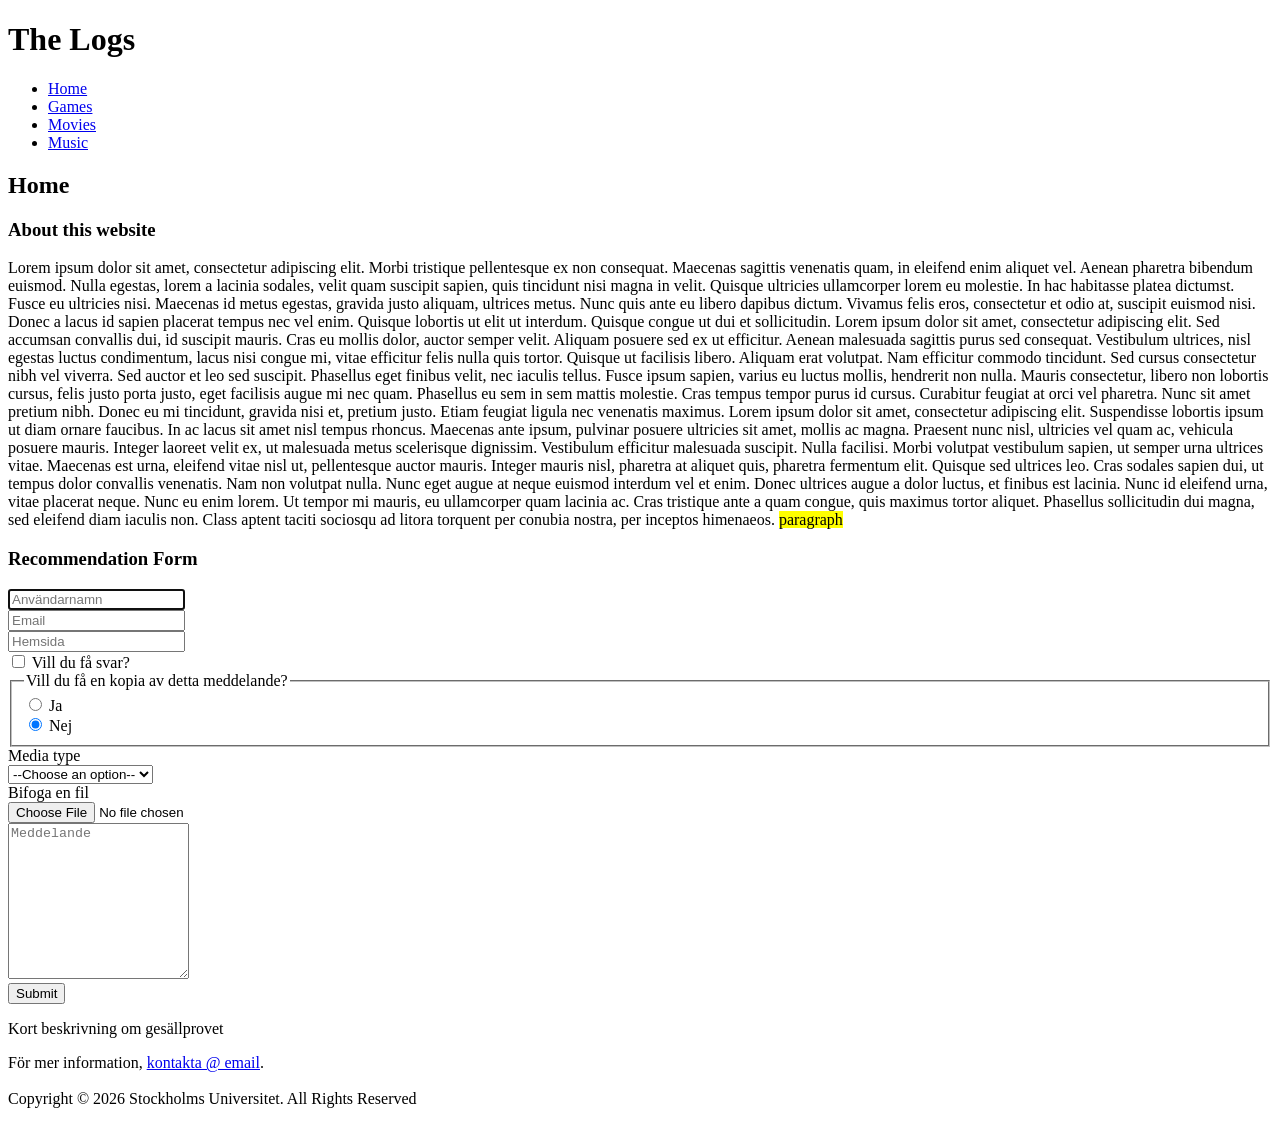
<file: index.html>
<!DOCTYPE html>
<html lang="en">

<head>
    <title>Index</title>
    <meta charset="UTF-8">
    <meta name="robots" content="all">
    <meta http-equiv="Refresh" content="0; url=html/home.html"> 
</head>

<body></body>

</html>
</file>
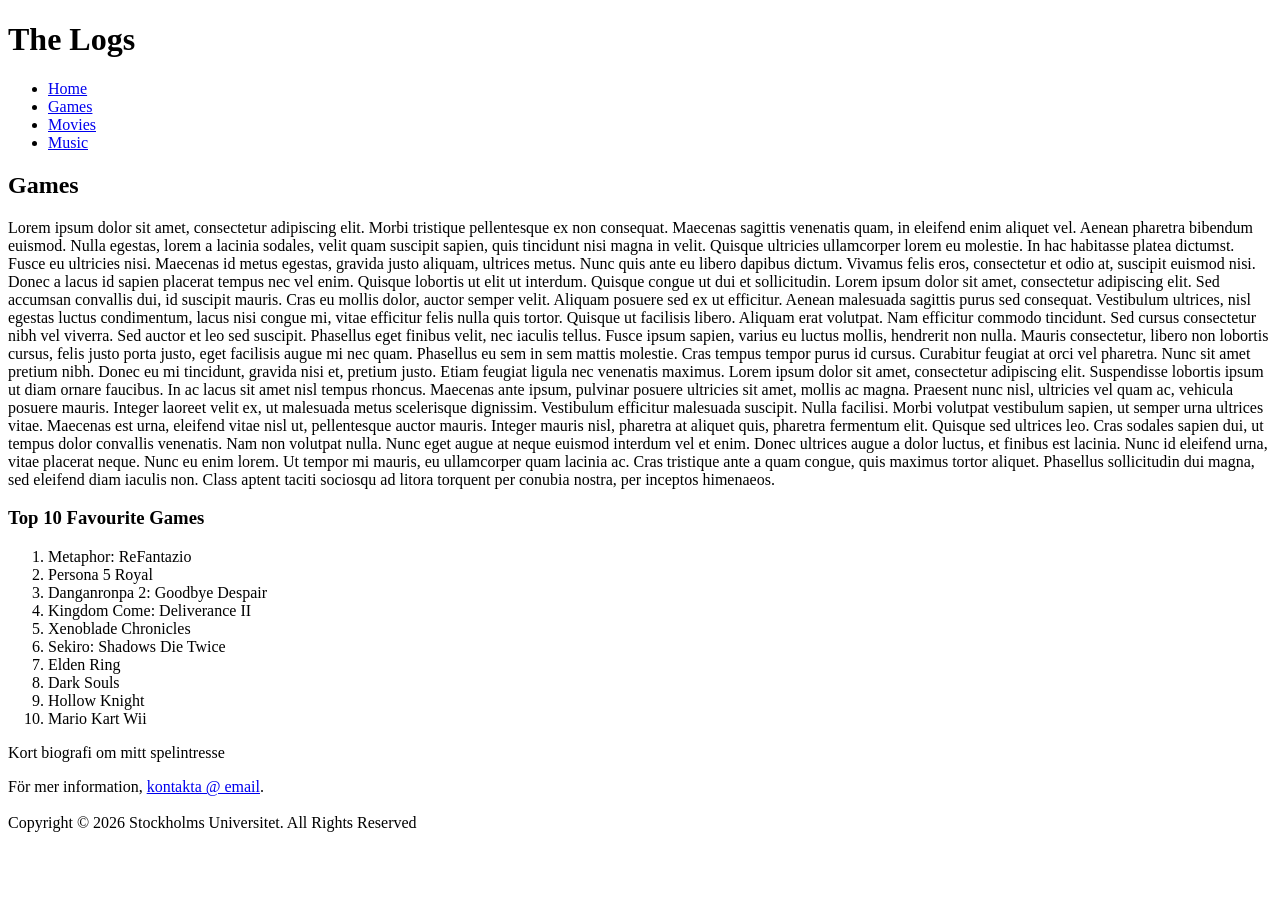
<file: html/games.html>
<!DOCTYPE html>
<html lang="en">

    <head>
        <title>The Logs - Games list</title>
        <meta charset="UTF-8">
        <meta name="author" content="Mattias Liska">
        <meta name="application-name" content="Om mig"> 
        <meta name="description" content="Games list page">
        <meta name="generator" content="Visual Studio Code">
        <meta name="viewport" content="width=device-width, initial-scale=1.0">
        <meta name="keywords" content="history">
        <!--<link href="../css/style.css?rnd=12345" rel="stylesheet" type="text/css">-->
        <link href="https://fonts.googleapis.com/css2?family=Arvo&display=swap" rel="stylesheet">
    </head>

    <body>
        <div class="content">
            <header class="header">
                <h1>The Logs</h1>
            </header>

            <nav class="navigation">
                <ul>
                    <li><a href="home.html">Home</a></li>
                    <li><a href="games.html">Games</a></li>
                    <li><a href="movies.html">Movies</a></li>
                    <li><a href="music.html">Music</a></li>
                </ul>
            </nav>

            <main class="main-content">
                <h2>
                    Games
                </h2>
                

                <p>
                    Lorem ipsum dolor sit amet, consectetur adipiscing elit. Morbi tristique pellentesque ex non consequat. Maecenas sagittis venenatis quam, in eleifend enim aliquet vel. Aenean pharetra bibendum euismod. Nulla egestas, lorem a lacinia sodales, velit quam suscipit sapien, quis tincidunt nisi magna in velit. Quisque ultricies ullamcorper lorem eu molestie. In hac habitasse platea dictumst. Fusce eu ultricies nisi. Maecenas id metus egestas, gravida justo aliquam, ultrices metus. Nunc quis ante eu libero dapibus dictum.

Vivamus felis eros, consectetur et odio at, suscipit euismod nisi. Donec a lacus id sapien placerat tempus nec vel enim. Quisque lobortis ut elit ut interdum. Quisque congue ut dui et sollicitudin. Lorem ipsum dolor sit amet, consectetur adipiscing elit. Sed accumsan convallis dui, id suscipit mauris. Cras eu mollis dolor, auctor semper velit.

Aliquam posuere sed ex ut efficitur. Aenean malesuada sagittis purus sed consequat. Vestibulum ultrices, nisl egestas luctus condimentum, lacus nisi congue mi, vitae efficitur felis nulla quis tortor. Quisque ut facilisis libero. Aliquam erat volutpat. Nam efficitur commodo tincidunt. Sed cursus consectetur nibh vel viverra. Sed auctor et leo sed suscipit. Phasellus eget finibus velit, nec iaculis tellus. Fusce ipsum sapien, varius eu luctus mollis, hendrerit non nulla. Mauris consectetur, libero non lobortis cursus, felis justo porta justo, eget facilisis augue mi nec quam. Phasellus eu sem in sem mattis molestie. Cras tempus tempor purus id cursus. Curabitur feugiat at orci vel pharetra. Nunc sit amet pretium nibh.

Donec eu mi tincidunt, gravida nisi et, pretium justo. Etiam feugiat ligula nec venenatis maximus. Lorem ipsum dolor sit amet, consectetur adipiscing elit. Suspendisse lobortis ipsum ut diam ornare faucibus. In ac lacus sit amet nisl tempus rhoncus. Maecenas ante ipsum, pulvinar posuere ultricies sit amet, mollis ac magna. Praesent nunc nisl, ultricies vel quam ac, vehicula posuere mauris. Integer laoreet velit ex, ut malesuada metus scelerisque dignissim. Vestibulum efficitur malesuada suscipit. Nulla facilisi. Morbi volutpat vestibulum sapien, ut semper urna ultrices vitae. Maecenas est urna, eleifend vitae nisl ut, pellentesque auctor mauris.

Integer mauris nisl, pharetra at aliquet quis, pharetra fermentum elit. Quisque sed ultrices leo. Cras sodales sapien dui, ut tempus dolor convallis venenatis. Nam non volutpat nulla. Nunc eget augue at neque euismod interdum vel et enim. Donec ultrices augue a dolor luctus, et finibus est lacinia. Nunc id eleifend urna, vitae placerat neque. Nunc eu enim lorem. Ut tempor mi mauris, eu ullamcorper quam lacinia ac. Cras tristique ante a quam congue, quis maximus tortor aliquet. Phasellus sollicitudin dui magna, sed eleifend diam iaculis non. Class aptent taciti sociosqu ad litora torquent per conubia nostra, per inceptos himenaeos.
                </p>

                <h3>Top 10 Favourite Games</h3>
                <ol>
                    <li>Metaphor: ReFantazio</li>
                    <li>Persona 5 Royal</li>
                    <li>Danganronpa 2: Goodbye Despair</li>
                    <li>Kingdom Come: Deliverance II</li>
                    <li>Xenoblade Chronicles</li>
                    <li>Sekiro: Shadows Die Twice</li>
                    <li>Elden Ring</li>
                    <li>Dark Souls</li>
                    <li>Hollow Knight</li>
                    <li>Mario Kart Wii</li>
                </ol>
            </main>

            <aside class="sidebar">
                <p>Kort biografi om mitt spelintresse</p>
            </aside>

            <footer class="footer">
                <p>För mer information, <a href="mailto:mattiasl303@gmail.com">kontakta @ email</a>. <br><br> Copyright &#169; 2026 Stockholms Universitet. All Rights Reserved </p>
            </footer>
        </div>  
    </body>

</html>
</file>
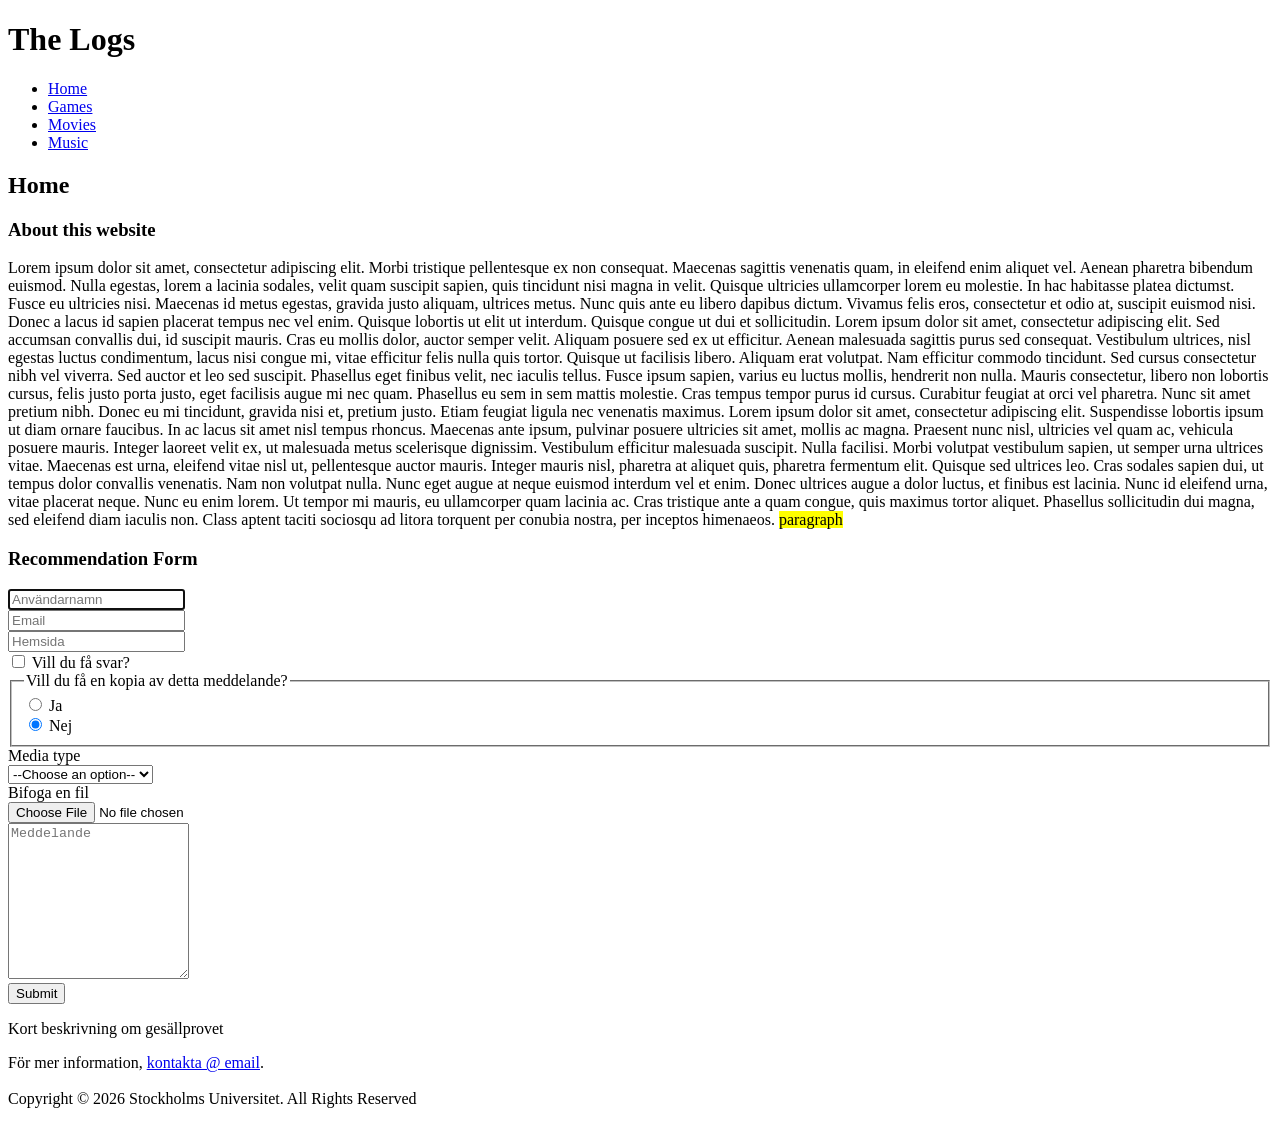
<file: html/home.html>
<!DOCTYPE html>
<html lang="en">

    <head>
        <title>The Logs - Home</title>
        <meta charset="UTF-8">
        <meta name="author" content="X">
        <meta name="application-name" content="The Logs"> 
        <meta name="description" content="Home page">
        <meta name="generator" content="Visual Studio Code">
        <meta name="viewport" content="width=device-width, initial-scale=1.0">
        <meta name="keywords" content="home">
        <!--<link href="../css/style.css?rnd=12345" rel="stylesheet" type="text/css">-->
        <link href="https://fonts.googleapis.com/css2?family=Arvo&display=swap" rel="stylesheet">
        <script type="module" src="../js/app.js"></script>
    </head>

    <body>
        <div class="content">
            <header class="header">
                <h1>The Logs</h1>
            </header>
        
            <nav class="navigation">
                <ul>
                    <li><a href="home.html">Home</a></li>
                    <li><a href="games.html">Games</a></li>
                    <li><a href="movies.html">Movies</a></li>
                    <li><a href="music.html">Music</a></li>
                </ul>
            </nav>
        
            <main class="main-content">
                <h2>Home</h2>
                <h3>About this website</h3>
            
                <section id="text">
                    <p>
                    Lorem ipsum dolor sit amet, consectetur adipiscing elit. Morbi tristique pellentesque ex non consequat. Maecenas sagittis venenatis quam, in eleifend enim aliquet vel. Aenean pharetra bibendum euismod. Nulla egestas, lorem a lacinia sodales, velit quam suscipit sapien, quis tincidunt nisi magna in velit. Quisque ultricies ullamcorper lorem eu molestie. In hac habitasse platea dictumst. Fusce eu ultricies nisi. Maecenas id metus egestas, gravida justo aliquam, ultrices metus. Nunc quis ante eu libero dapibus dictum.

Vivamus felis eros, consectetur et odio at, suscipit euismod nisi. Donec a lacus id sapien placerat tempus nec vel enim. Quisque lobortis ut elit ut interdum. Quisque congue ut dui et sollicitudin. Lorem ipsum dolor sit amet, consectetur adipiscing elit. Sed accumsan convallis dui, id suscipit mauris. Cras eu mollis dolor, auctor semper velit.

Aliquam posuere sed ex ut efficitur. Aenean malesuada sagittis purus sed consequat. Vestibulum ultrices, nisl egestas luctus condimentum, lacus nisi congue mi, vitae efficitur felis nulla quis tortor. Quisque ut facilisis libero. Aliquam erat volutpat. Nam efficitur commodo tincidunt. Sed cursus consectetur nibh vel viverra. Sed auctor et leo sed suscipit. Phasellus eget finibus velit, nec iaculis tellus. Fusce ipsum sapien, varius eu luctus mollis, hendrerit non nulla. Mauris consectetur, libero non lobortis cursus, felis justo porta justo, eget facilisis augue mi nec quam. Phasellus eu sem in sem mattis molestie. Cras tempus tempor purus id cursus. Curabitur feugiat at orci vel pharetra. Nunc sit amet pretium nibh.

Donec eu mi tincidunt, gravida nisi et, pretium justo. Etiam feugiat ligula nec venenatis maximus. Lorem ipsum dolor sit amet, consectetur adipiscing elit. Suspendisse lobortis ipsum ut diam ornare faucibus. In ac lacus sit amet nisl tempus rhoncus. Maecenas ante ipsum, pulvinar posuere ultricies sit amet, mollis ac magna. Praesent nunc nisl, ultricies vel quam ac, vehicula posuere mauris. Integer laoreet velit ex, ut malesuada metus scelerisque dignissim. Vestibulum efficitur malesuada suscipit. Nulla facilisi. Morbi volutpat vestibulum sapien, ut semper urna ultrices vitae. Maecenas est urna, eleifend vitae nisl ut, pellentesque auctor mauris.

Integer mauris nisl, pharetra at aliquet quis, pharetra fermentum elit. Quisque sed ultrices leo. Cras sodales sapien dui, ut tempus dolor convallis venenatis. Nam non volutpat nulla. Nunc eget augue at neque euismod interdum vel et enim. Donec ultrices augue a dolor luctus, et finibus est lacinia. Nunc id eleifend urna, vitae placerat neque. Nunc eu enim lorem. Ut tempor mi mauris, eu ullamcorper quam lacinia ac. Cras tristique ante a quam congue, quis maximus tortor aliquet. Phasellus sollicitudin dui magna, sed eleifend diam iaculis non. Class aptent taciti sociosqu ad litora torquent per conubia nostra, per inceptos himenaeos.
                <mark>paragraph</mark></p>

                </section>
                
                <section id="form">
                    <h3>Recommendation Form</h3>
                    <form method="post" enctype="multipart/form-data" action="https://people.dsv.su.se/~pierre/i/05_ass/ip3/1/1.10/example.php">
                        <input type="text" name="namn" id="användarnamn" placeholder="Användarnamn" pattern="[A-Za-zÅÄÖåäö0-9_-]{3,20}" title="Ange ditt användarnamn. 3–20 tecken: bokstäver, siffror, understreck eller bindestreck tillåtet." required autofocus><br>
                    
                        <input type="email" name="email" id="email" placeholder="Email" required pattern="[\w.+-]+@([\w-]+\.)+[\w-]{2,}" title="Ange ditt email."><br>
                    
                        <input type="url" name="url" id="hemsida" list="exempel-hemsidor" placeholder="Hemsida" title="Ange en webbadress">
                        <datalist id="exempel-hemsidor">
                            <option value="https://x.com/[profil]"></option>
                            <option value="https://www.facebook.com/[profil]"></option>
                        </datalist>
                        <br>
                    
                        <input type="checkbox" name="svar" id="svar" value="vill ha svar">
                        <label for="svar">Vill du få svar?</label><br>
                    
                        <fieldset>
                            <legend>Vill du få en kopia av detta meddelande?</legend>

                            <input type="radio" id="ja" name="kopia" value="true" required>
                            <label for="ja">Ja</label><br>
                        
                            <input type="radio" id="nej" name="kopia" value="false" required checked>
                            <label for="nej">Nej</label><br>
                        </fieldset>
                    
                        <label for="ämne-select">Media type</label><br>
                        <select name="ämne" id="ämne-select" required>
                            <option value="">--Choose an option--</option>
                            <option value="skola">Game</option>
                            <option value="arbete">Movie</option>
                            <option value="uppgift">Music</option>
                            <option value="akut">Other</option>
                        </select><br>
                    
                        <label>Bifoga en fil</label><br>
                        <input type="file" id="fil" name="file"><br>
                    
                        <textarea id="skriv" name="meddelande" rows="10" maxlength="1000" placeholder="Meddelande" title="Skriv ditt meddelande. Maximalt 1000 tecken."></textarea><br>
                    
                        <input type="submit">
                    </form>
                </section> 
            </main>
        
            <aside class="sidebar">
                <p>Kort beskrivning om gesällprovet</p>
            </aside>
        
            <footer class="footer">
                <p>För mer information, <a href="mailto:mattiasl303@gmail.com">kontakta @ email</a>. <br><br> Copyright &#169; 2026 Stockholms Universitet. All Rights Reserved </p>
            </footer>
        </div>
        
    </body>

</html>
</file>
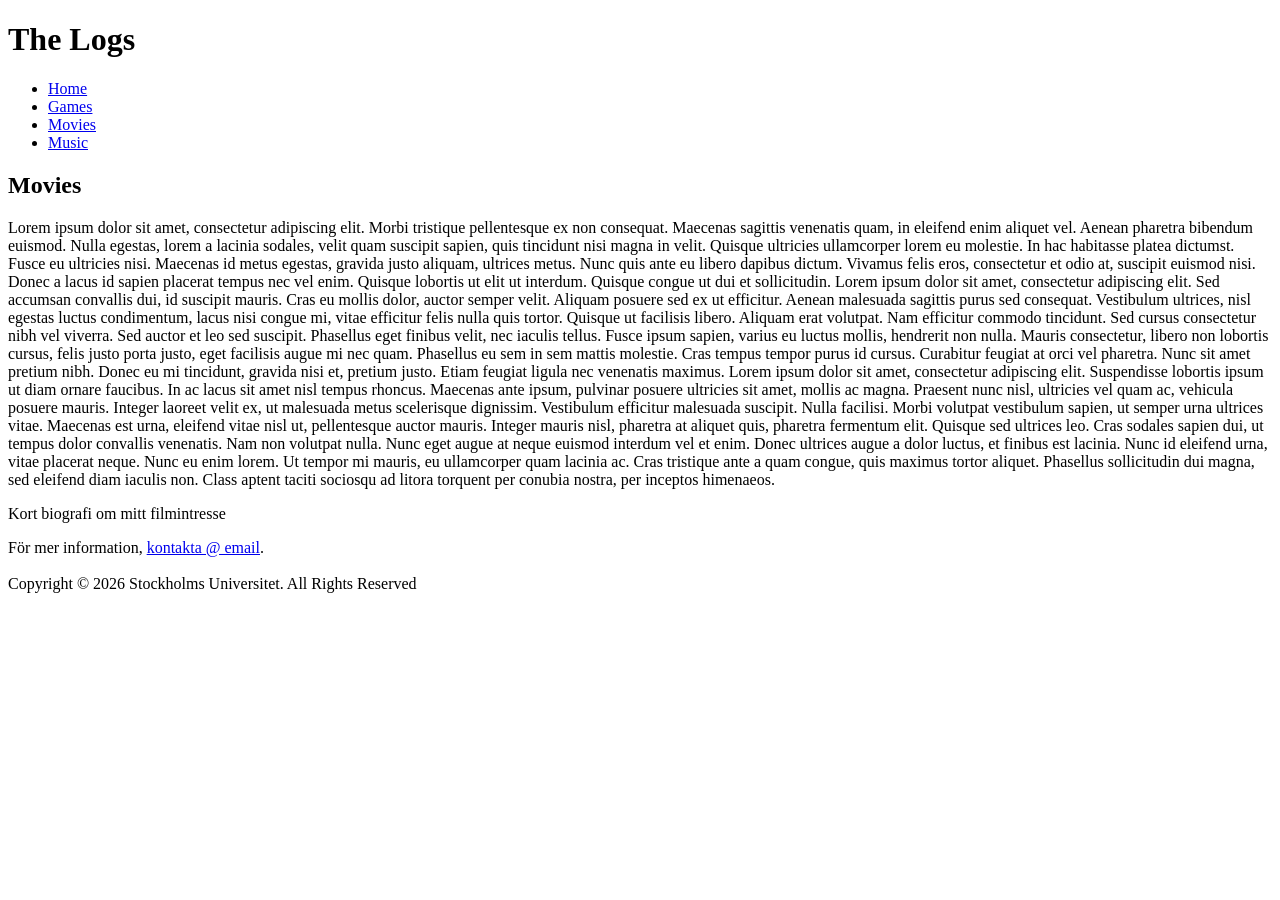
<file: html/movies.html>
<!DOCTYPE html>
<html lang="en">

    <head>
        <title>The Logs - Movies list</title>
        <meta charset="UTF-8">
        <meta name="author" content="Mattias Liska">
        <meta name="application-name" content="The Logs"> 
        <meta name="description" content="Movies list page">
        <meta name="generator" content="Visual Studio Code">
        <meta name="viewport" content="width=device-width, initial-scale=1.0">
        <meta name="keywords" content="now, present">
        <!--<link href="../css/style.css?rnd=12345" rel="stylesheet" type="text/css">-->
        <link href="https://fonts.googleapis.com/css2?family=Arvo&display=swap" rel="stylesheet">
        <script type="module" src="../js/app.js"></script>
    </head>

    <body>
        <div class="content">
            <header class="header">
                <h1>The Logs</h1>
            </header>

            <nav class="navigation">
                <ul>
                    <li><a href="home.html">Home</a></li>
                    <li><a href="games.html">Games</a></li>
                    <li><a href="movies.html">Movies</a></li>
                    <li><a href="music.html">Music</a></li>
                </ul>
            </nav>

            <main class="main-content">
                <h2>
                    Movies
                </h2>

                <p>
                    Lorem ipsum dolor sit amet, consectetur adipiscing elit. Morbi tristique pellentesque ex non consequat. Maecenas sagittis venenatis quam, in eleifend enim aliquet vel. Aenean pharetra bibendum euismod. Nulla egestas, lorem a lacinia sodales, velit quam suscipit sapien, quis tincidunt nisi magna in velit. Quisque ultricies ullamcorper lorem eu molestie. In hac habitasse platea dictumst. Fusce eu ultricies nisi. Maecenas id metus egestas, gravida justo aliquam, ultrices metus. Nunc quis ante eu libero dapibus dictum.

Vivamus felis eros, consectetur et odio at, suscipit euismod nisi. Donec a lacus id sapien placerat tempus nec vel enim. Quisque lobortis ut elit ut interdum. Quisque congue ut dui et sollicitudin. Lorem ipsum dolor sit amet, consectetur adipiscing elit. Sed accumsan convallis dui, id suscipit mauris. Cras eu mollis dolor, auctor semper velit.

Aliquam posuere sed ex ut efficitur. Aenean malesuada sagittis purus sed consequat. Vestibulum ultrices, nisl egestas luctus condimentum, lacus nisi congue mi, vitae efficitur felis nulla quis tortor. Quisque ut facilisis libero. Aliquam erat volutpat. Nam efficitur commodo tincidunt. Sed cursus consectetur nibh vel viverra. Sed auctor et leo sed suscipit. Phasellus eget finibus velit, nec iaculis tellus. Fusce ipsum sapien, varius eu luctus mollis, hendrerit non nulla. Mauris consectetur, libero non lobortis cursus, felis justo porta justo, eget facilisis augue mi nec quam. Phasellus eu sem in sem mattis molestie. Cras tempus tempor purus id cursus. Curabitur feugiat at orci vel pharetra. Nunc sit amet pretium nibh.

Donec eu mi tincidunt, gravida nisi et, pretium justo. Etiam feugiat ligula nec venenatis maximus. Lorem ipsum dolor sit amet, consectetur adipiscing elit. Suspendisse lobortis ipsum ut diam ornare faucibus. In ac lacus sit amet nisl tempus rhoncus. Maecenas ante ipsum, pulvinar posuere ultricies sit amet, mollis ac magna. Praesent nunc nisl, ultricies vel quam ac, vehicula posuere mauris. Integer laoreet velit ex, ut malesuada metus scelerisque dignissim. Vestibulum efficitur malesuada suscipit. Nulla facilisi. Morbi volutpat vestibulum sapien, ut semper urna ultrices vitae. Maecenas est urna, eleifend vitae nisl ut, pellentesque auctor mauris.

Integer mauris nisl, pharetra at aliquet quis, pharetra fermentum elit. Quisque sed ultrices leo. Cras sodales sapien dui, ut tempus dolor convallis venenatis. Nam non volutpat nulla. Nunc eget augue at neque euismod interdum vel et enim. Donec ultrices augue a dolor luctus, et finibus est lacinia. Nunc id eleifend urna, vitae placerat neque. Nunc eu enim lorem. Ut tempor mi mauris, eu ullamcorper quam lacinia ac. Cras tristique ante a quam congue, quis maximus tortor aliquet. Phasellus sollicitudin dui magna, sed eleifend diam iaculis non. Class aptent taciti sociosqu ad litora torquent per conubia nostra, per inceptos himenaeos.
                </p>

                

                

                

                
            </main>

            <aside class="sidebar">
                <p>Kort biografi om mitt filmintresse</p>
            </aside>

            <footer class="footer">
                <p>För mer information, <a href="mailto:mattiasl303@gmail.com">kontakta @ email</a>. <br><br> Copyright &#169; 2026 Stockholms Universitet. All Rights Reserved </p>
            </footer>
        </div>
        
    </body>

</html>
</file>
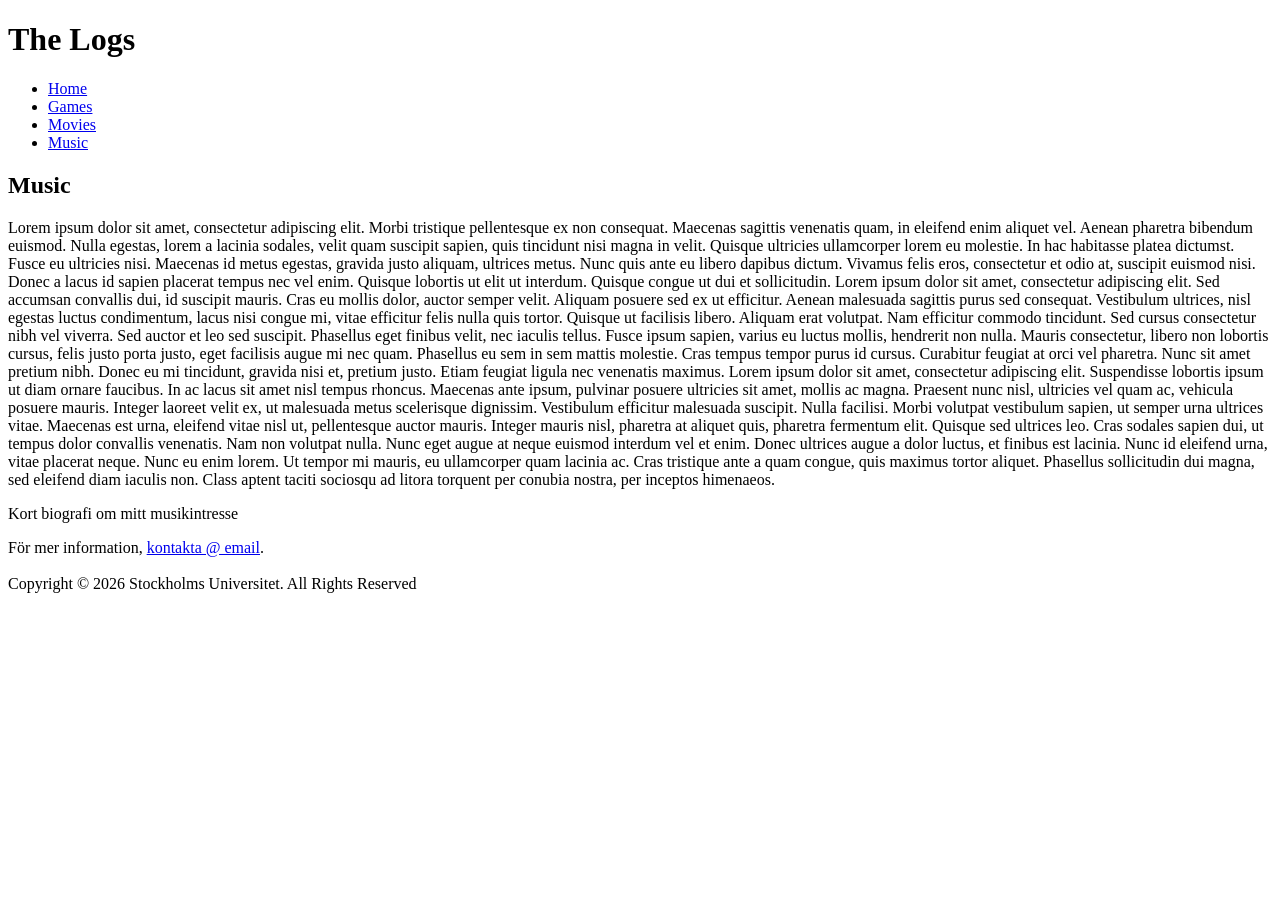
<file: html/music.html>
<!DOCTYPE html>
<html lang="en">

    <head>
        <title>The Logs - Music list</title>
        <meta charset="UTF-8">
        <meta name="author" content="Mattias Liska">
        <meta name="application-name" content="The Logs"> 
        <meta name="description" content="Music list page">
        <meta name="generator" content="Visual Studio Code">
        <meta name="viewport" content="width=device-width, initial-scale=1.0">
        <meta name="keywords" content="Future">
        <!--<link href="../css/style.css?rnd=12345" rel="stylesheet" type="text/css">-->
        <link href="https://fonts.googleapis.com/css2?family=Arvo&display=swap" rel="stylesheet">
    </head>

    <body>
        <div class="content">
            <header class="header">
                <h1>The Logs</h1>
            </header>

            <nav class="navigation">
                <ul>
                    <li><a href="home.html">Home</a></li>
                    <li><a href="games.html">Games</a></li>
                    <li><a href="movies.html">Movies</a></li>
                    <li><a href="music.html">Music</a></li>
                </ul>
            </nav>

            <main class="main-content">
                <h2>
                    Music
                </h2>

                <p>
                    Lorem ipsum dolor sit amet, consectetur adipiscing elit. Morbi tristique pellentesque ex non consequat. Maecenas sagittis venenatis quam, in eleifend enim aliquet vel. Aenean pharetra bibendum euismod. Nulla egestas, lorem a lacinia sodales, velit quam suscipit sapien, quis tincidunt nisi magna in velit. Quisque ultricies ullamcorper lorem eu molestie. In hac habitasse platea dictumst. Fusce eu ultricies nisi. Maecenas id metus egestas, gravida justo aliquam, ultrices metus. Nunc quis ante eu libero dapibus dictum.

Vivamus felis eros, consectetur et odio at, suscipit euismod nisi. Donec a lacus id sapien placerat tempus nec vel enim. Quisque lobortis ut elit ut interdum. Quisque congue ut dui et sollicitudin. Lorem ipsum dolor sit amet, consectetur adipiscing elit. Sed accumsan convallis dui, id suscipit mauris. Cras eu mollis dolor, auctor semper velit.

Aliquam posuere sed ex ut efficitur. Aenean malesuada sagittis purus sed consequat. Vestibulum ultrices, nisl egestas luctus condimentum, lacus nisi congue mi, vitae efficitur felis nulla quis tortor. Quisque ut facilisis libero. Aliquam erat volutpat. Nam efficitur commodo tincidunt. Sed cursus consectetur nibh vel viverra. Sed auctor et leo sed suscipit. Phasellus eget finibus velit, nec iaculis tellus. Fusce ipsum sapien, varius eu luctus mollis, hendrerit non nulla. Mauris consectetur, libero non lobortis cursus, felis justo porta justo, eget facilisis augue mi nec quam. Phasellus eu sem in sem mattis molestie. Cras tempus tempor purus id cursus. Curabitur feugiat at orci vel pharetra. Nunc sit amet pretium nibh.

Donec eu mi tincidunt, gravida nisi et, pretium justo. Etiam feugiat ligula nec venenatis maximus. Lorem ipsum dolor sit amet, consectetur adipiscing elit. Suspendisse lobortis ipsum ut diam ornare faucibus. In ac lacus sit amet nisl tempus rhoncus. Maecenas ante ipsum, pulvinar posuere ultricies sit amet, mollis ac magna. Praesent nunc nisl, ultricies vel quam ac, vehicula posuere mauris. Integer laoreet velit ex, ut malesuada metus scelerisque dignissim. Vestibulum efficitur malesuada suscipit. Nulla facilisi. Morbi volutpat vestibulum sapien, ut semper urna ultrices vitae. Maecenas est urna, eleifend vitae nisl ut, pellentesque auctor mauris.

Integer mauris nisl, pharetra at aliquet quis, pharetra fermentum elit. Quisque sed ultrices leo. Cras sodales sapien dui, ut tempus dolor convallis venenatis. Nam non volutpat nulla. Nunc eget augue at neque euismod interdum vel et enim. Donec ultrices augue a dolor luctus, et finibus est lacinia. Nunc id eleifend urna, vitae placerat neque. Nunc eu enim lorem. Ut tempor mi mauris, eu ullamcorper quam lacinia ac. Cras tristique ante a quam congue, quis maximus tortor aliquet. Phasellus sollicitudin dui magna, sed eleifend diam iaculis non. Class aptent taciti sociosqu ad litora torquent per conubia nostra, per inceptos himenaeos.
                </p>
            </main>

            <aside class="sidebar">
                <p>Kort biografi om mitt musikintresse</p>
            </aside>

            <footer class="footer">
                <p>För mer information, <a href="mailto:mattiasl303@gmail.com">kontakta @ email</a>. <br><br> Copyright &#169; 2026 Stockholms Universitet. All Rights Reserved </p>
            </footer>
        </div>
        
    </body>

</html>
</file>
<file: css/style.css>
:root {
    --site_bg: #ffffff;
    --bg: #f5f5dc;
    --text: #1a1a1a;
    --headers: #e95d00;
}

@media (prefers-color-scheme: dark) {
    :root {
        --site_bg: #000000;
        --bg: #1a1a1a;
        --text: #f5f5dc;
        --headers: #e95d00;
    }
}

html {
    font-family: sans-serif;
    line-height: 1.6;
    background: var(--site_bg);
}

body {
    margin: auto;
    padding: 0.5em;
}

.content {
    display: grid;
    gap: 1em;
    grid-template-columns: 1fr;
    grid-template-areas:
        "title"
        "navigation"
        "main"
        "sidebar"
        "footer";
}

.content > * {
    min-width: 0;
}

.header {
    grid-area: title;
}

.navigation {
    grid-area: navigation;
}

.main-content { grid-area: main; }

.sidebar {
    grid-area: sidebar;
}

.footer {
    grid-area: footer;
}

header, nav, main, aside, footer {
    background: var(--bg)
}

.navigation ul {
    list-style: none;
    font-family: 'Arvo', sans-serif;
    margin: 0;
    padding: 0;
    display: flex;
    flex-direction: row;
    flex-wrap: wrap;
    justify-content: center;
}

.navigation li a {
    display: block;
    color: var(--text);
    text-align: center;
    padding: 14px 16px;
    text-decoration: none;
}

.navigation li a:hover {
    color: white;
    background-color: rgb(233, 93, 0);
}

.navigation li a:active {
    color: black;
    background-color: white;
}

.sidebar a:link {
    color: red;
}

.sidebar a:visited {
    color: aqua;
}

a:focus-visible {
    outline: 2px solid rgb(233, 93, 0);
    border-radius: 3px;
}

footer {
    font-size: 75%;
    color: #9b9b9b;
    padding: 5px 0;
    text-align: center;
}

main img {
    float: left;
    padding: 1em;
}

video, img {
    max-width: 100%;
    height: auto;
}

audio {
    display: block;
    width: 100%;
    max-width: 500px;
    margin: 0 auto;
}

h1, h2, h3 {
    font-family: "Arvo", sans-serif;
    letter-spacing: 1px;
    padding: 0.5em;
    color: var(--text);
}

h1::first-letter, h2::first-letter, h3::first-letter {
    color: var(--headers)
}

p, dl, form, table, blockquote, pre, figcaption {
    font: 1em sans-serif;
    letter-spacing: normal;
    padding: 1em;
    color: var(--text)
}

form #användarnamn {
    background-image: url("../assets/user.svg");
    background-repeat: no-repeat;
    background-position: 8px center;
    background-size: 1em 1em;
    padding-left: 2em;
}

form #email {
    background-image: url("../assets/email.svg");
    background-repeat: no-repeat;
    background-position: 8px center;
    background-size: 1em 1em;
    padding-left: 2em;
}

form #hemsida {
    background-image: url("../assets/house.svg");
    background-repeat: no-repeat;
    background-position: 8px center;
    background-size: 1em 1em;
    padding-left: 2em;
}

li  {
    color: var(--text)
}

li::marker {
    color: var(--headers)
}

table, th, td {
    border: 1px solid;
    table-layout: auto;
    width: 95%;
    border-color: var(--text);
    border-collapse: collapse;
    text-align: center;
    justify-self: center;
}

#tables {
    overflow-x: auto;
}

caption {
    padding: 0.5em;
}

input, label, textarea, fieldset {
    margin: 0.5em;
    resize: none;
}

input:focus, textarea:focus {
    outline: 2px solid var(--headers);
}

select, input[type="checkbox"], input[type="radio"] {
    cursor: pointer;
}

.highlight {
    background: yellow;
}

#calc-output {
    margin: 0.5em;
    font-weight: bold;
    color: var(--text)
}

@media only screen and (max-width: 350px) {
    .content {
        grid-template-columns: 240px;
        justify-content: center;
    }

    .navigation ul {
        flex-direction: column;
        align-items: stretch;
    }
}

/* Plattor */
@media only screen and (min-width: 480px) {
    .content {
        grid-template-columns: 2fr 1fr;
        grid-template-rows: auto auto 3fr auto;
        grid-template-areas:
            "title title"
            "main navigation"
            "main sidebar"
            "footer footer";
    }

    .navigation ul {
        flex-direction: column;
    }
}


/* Laptops */
@media only screen and (min-width: 1024px) {
    .content {
        grid-template-columns: 1fr 1fr 2fr;
        grid-template-areas:
            "title title title"
            "navigation main main"
            "sidebar main main"
            "footer footer footer";
    }
}

/* Desktops */
@media only screen and (min-width: 1921px) {
    .content {
        grid-template-columns: 280px 280px 560px;
        justify-content: center;
    }
}
</file>
